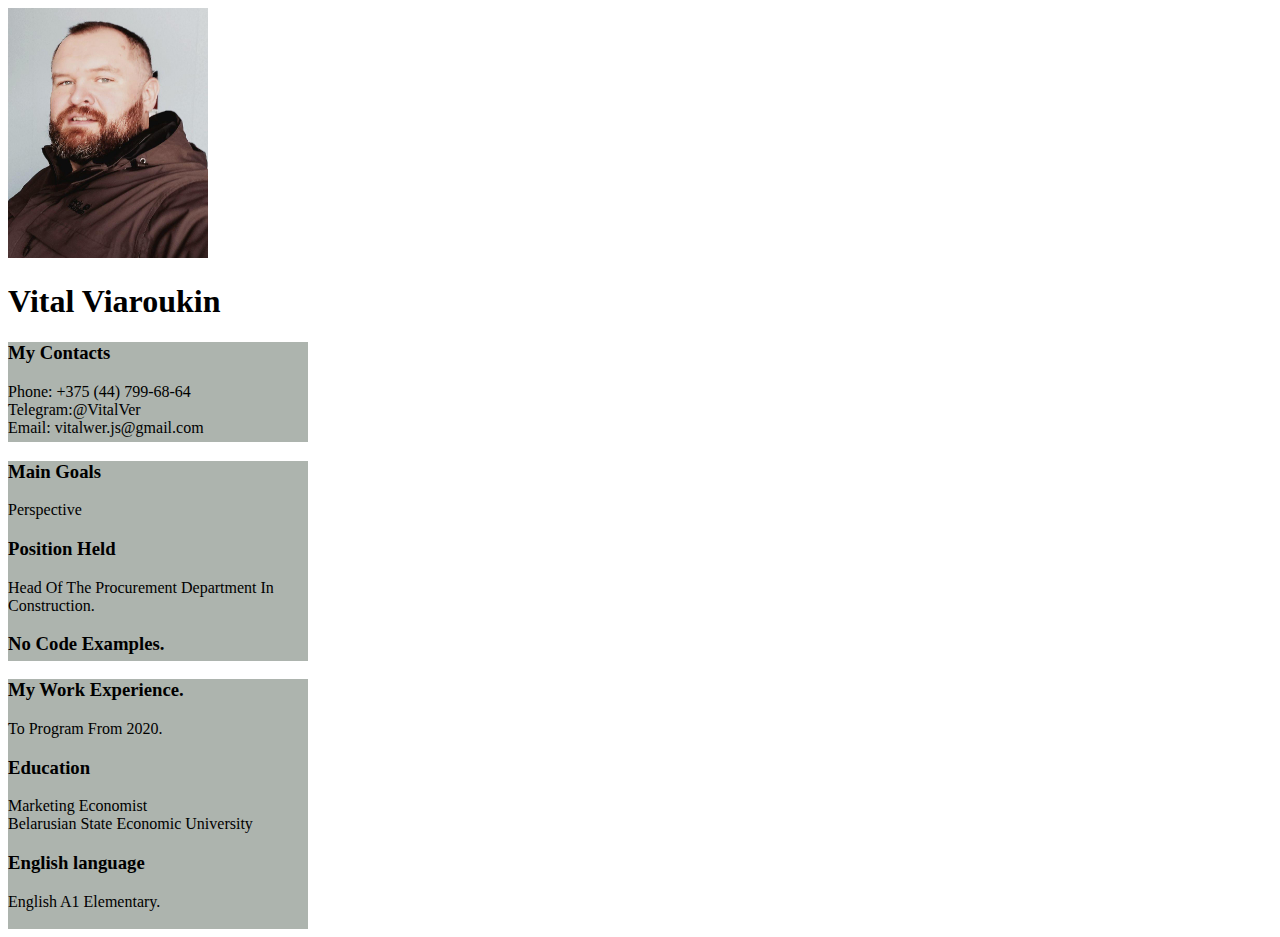
<file: index.html>
<!DOCTYPE html>
<html>
 <head>
  <meta charset="utf-8">
  <title>Vital Viaroukin</title>
  <link rel="stylesheet" href="cv.css">
 </head>
 <body>
     <img src="photo.jpg" alt="Картинка" width="200" height="250">
<h1>Vital Viaroukin</h1> 
<div class="contacts">
<h3>My Contacts</h3> 
<li>Phone: +375 (44) 799-68-64</li> 
<li>Telegram:@VitalVer</li> 
<li>Email: vitalwer.js@gmail.com</li>
</div>
<div class="work">
<h3> Main Goals</h3> 
<li>Perspective</li>
<h3>Position Held</h3>
<li>Head Of The Procurement Department In Construction.</li>
<h3>No Code Examples.</h3>
</div>
<div class="education">
<h3>My Work Experience.</h3> 
<li>To Program From 2020.</li>
<h3>Education</h3>
<li>Marketing Economist</li>
<li>Belarusian State Economic University</li>
<h3>English language</h3>
<li>English A1 Elementary.</li>
</div>
 </body>
</html>
</file>
<file: cv.css>
.contacts {
 
background-color: aqua;
text-align: left;
width: 300px; 
height: 100px;
background: rgb(173, 180, 174);

}
 .work {
background-color: aqua;
text-align: left;
width: 300px; 
height: 200px;
background: rgb(173, 180, 174);


 }
 .education {
    background-color: aqua;
    text-align: left;
    width: 300px; 
    height: 250px;
    background: rgb(173, 180, 174);
    
 }
</file>
